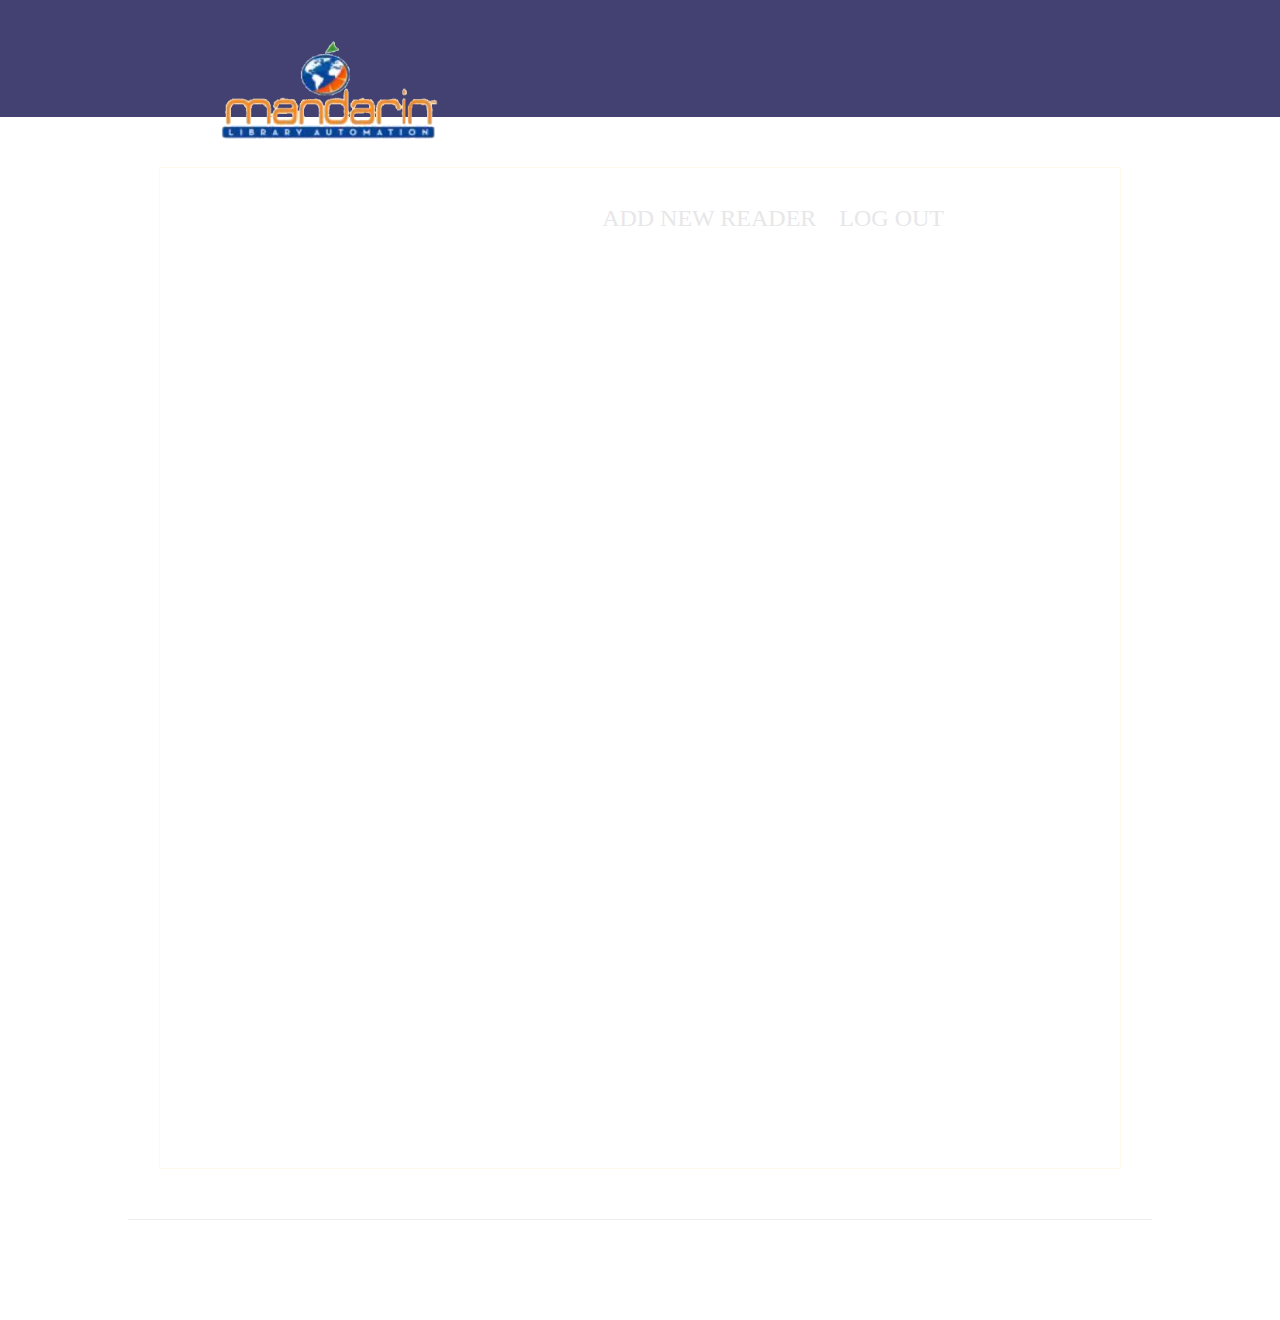
<file: WebContent/Reader_M.html>
<!DOCTYPE html>
<html lang="en">
    <head>
        <meta charset="UTF-8">
        <title>Reader_Management</title>
        <link rel="stylesheet" type="text/css" href="style.css">
    </head>
    <body>
        <div class="container">
            <div class="heading">
                <div class="heading_nav">
                    <div class="heading_logo"><img src="images/logo.png" height="153" width="279"/></div></div><!-- 图片位置-->
                    <div class="heading_navbar">
                        <ul>
                            <li><a href="AddR.htm">ADD NEW READER</a></li>
<!--                            <li><a href="">Delete Reader</a></li>-->
                            <li><a href="#">LOG OUT</a> </li>
                        </ul>
                    </div>
                </div>
            </div>
            <div class="body">

            </div>
            <div class="footing"></div>
        </div>

        
    </body>
</html>
</file>
<file: WebContent/style.css>
*{
    margin: 0px;
    padding: 0px;
}
body{
    background-color: white;

}
.heading{
    background-color:#434172;
    width: 100%;
    height: 117px;
    margin: 0px auto;
}
.heading_nav{
    width: 100%;
    height: 30px;
}
.heading_logo{
    margin-left: 190px;
    margin-top: 12px;
    float: left;
    width: 279px;
    height:153px;
}
.heading_navbar{/*ͨ��width��right��λ��*/
    /*background-color: black;*/
    float:left;
    width: 950px;
    height: 25px;
    padding-top: 40px;
    padding-bottom: 0px;
    margin-right: 20px;
    text-align: right;
    font-size: 24px;

}
ul{
    /*background-color: black;*/
    list-style-type: none;
    width: 378px;
    float: right;
}
li{
    padding-left: 5px;
    display: inline;
}
a:link,a:visited{

    color: #e7e7e9;
    text-align: center;
    padding: 6px;
    text-decoration: none;
}
a:active,a:hover{
    color: #b7acad;
    text-align: center;

}
.table_heading{
    width: 100%;
    height: 50px;
    text-align: center;
    padding-top: 50px;
}
table{
    margin: auto auto;
}
.body{
    background-color: white;
    width: 75%;
    height: 1000px;
    margin:50px auto;
    border-style: groove;
    border-width: 1px;
    border-color: #fff9ea;

}
.footing{
    margin-left: 10%;
    margin-right: 10%;
    margin-top: 50px;
    height:100px;
    width:80%;
    border-top-color: #ebeef0;
    border-top-style: groove;
    border-top-width: 1px;
}
</file>
